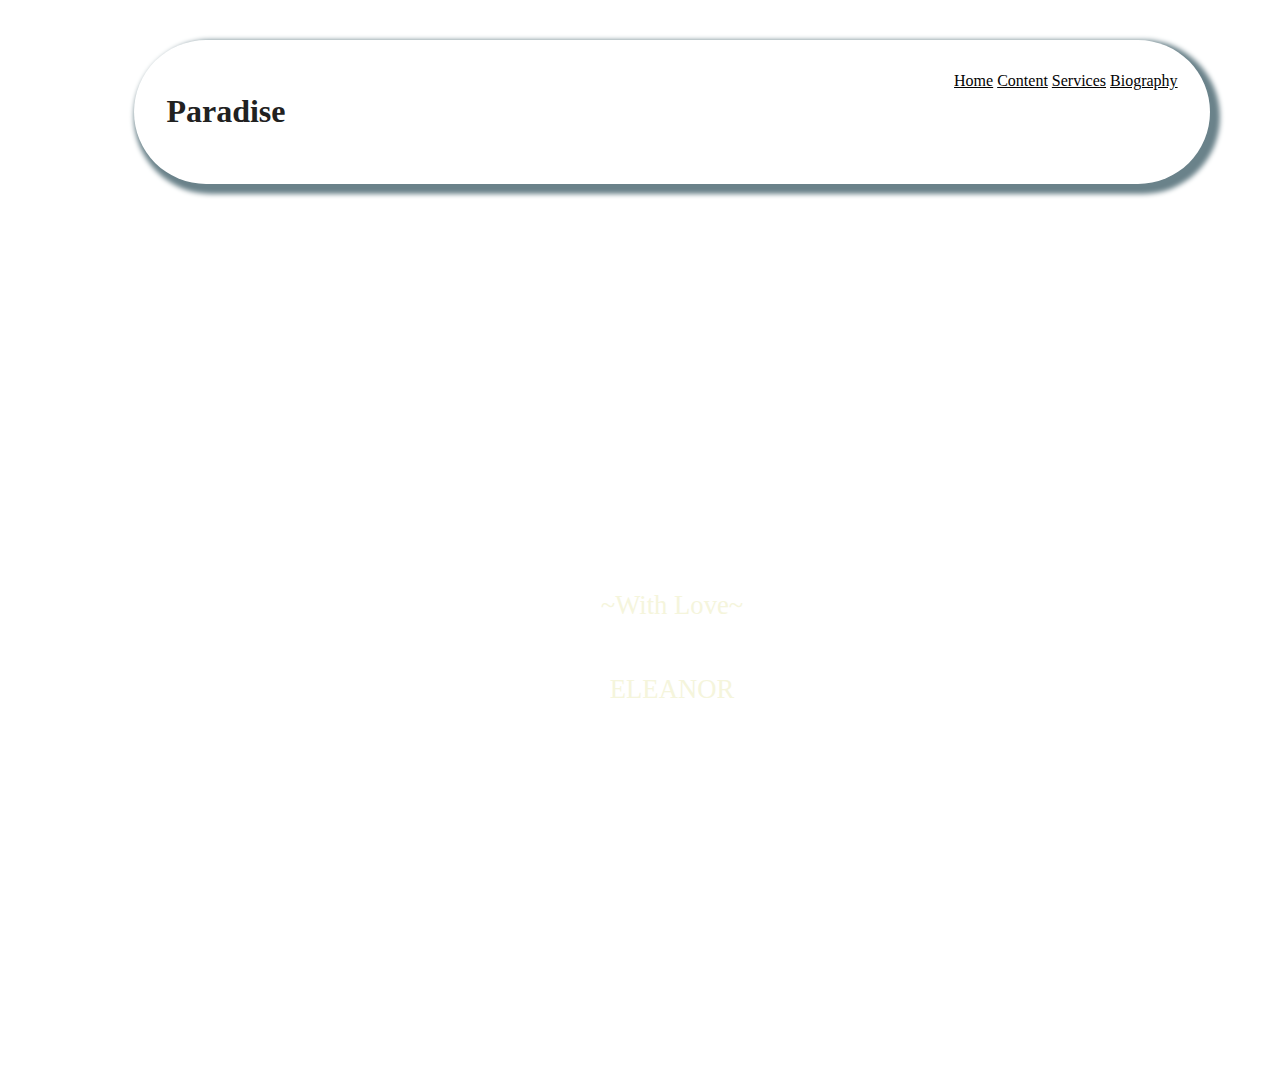
<file: index.html>
<!DOCTYPE html>
<html lang="en">
<head>
    <meta charset="UTF-8">
    <meta name="viewport" content="width=device-width, initial-scale=1.0">
    <title>Paradise</title>
    <link rel="preconnect" href="https://fonts.googleapis.com">
<link rel="preconnect" href="https://fonts.gstatic.com" crossorigin>
<link href="https://fonts.googleapis.com/css2?family=Playwrite+IN:wght@100..400&display=swap" rel="stylesheet">
    <link rel="stylesheet" href="Style.css">
   
    
</head>
<body>
    <header >
        <nav>
                <div class="Paradise">
                    <h1>Paradise</h1>
                 </div>
                 <div class="Help">
                     <a href="index.html">Home</a>
                     <a href="content.html">Content</a>
                     <a href="services.html">Services</a>
                     <a href="Biography.html">Biography</a>
                 </div>

                 
                 
            
        </nav>

        <div class="Name">
           
            <p>
                ~With Love~
            </p>
            <p style="margin-bottom: 0%;">
                ELEANOR
            </p>


        </div>

           
    </header>
</body>
</html>
</file>
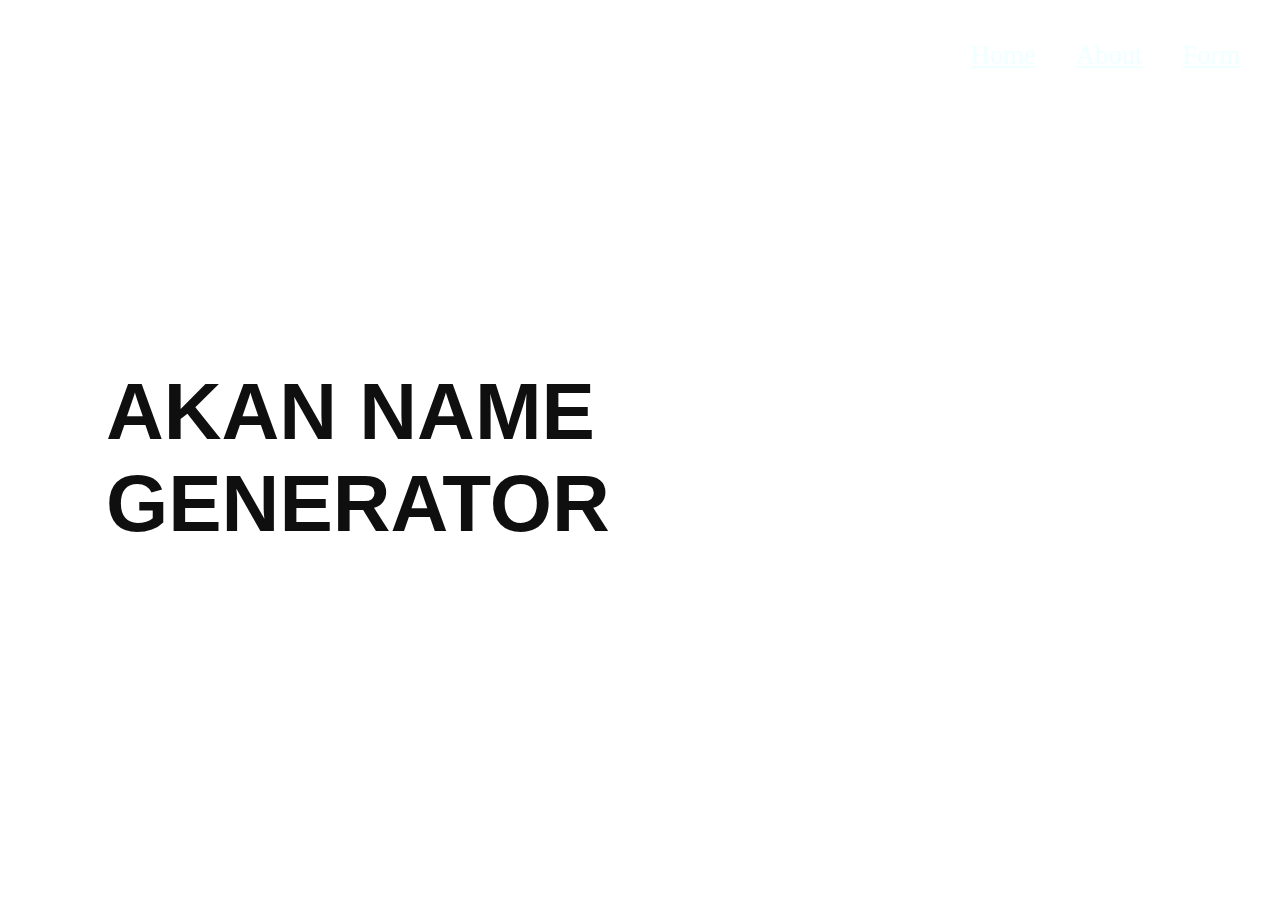
<file: .vscode/week3/Index.html>
<!DOCTYPE html>
<html lang="en">
<head>
    <meta charset="UTF-8">
    <meta name="viewport" content="width=device-width, initial-scale=1.0">
    <title>Main</title>
    <link rel="stylesheet" href="Form.html">
    <link rel="stylesheet" href="style.css">
</head>
<body>
    <header>
<div class="nav">
    <a href="Index.html">Home</a>
    <a href="About.html">About</a>
    <a href="Form.html">Form</a>
</div>
<div class="title">
    <h1>
        AKAN NAME GENERATOR
    </h1>

</div>


    </header>
   
</body>
</html>
</file>
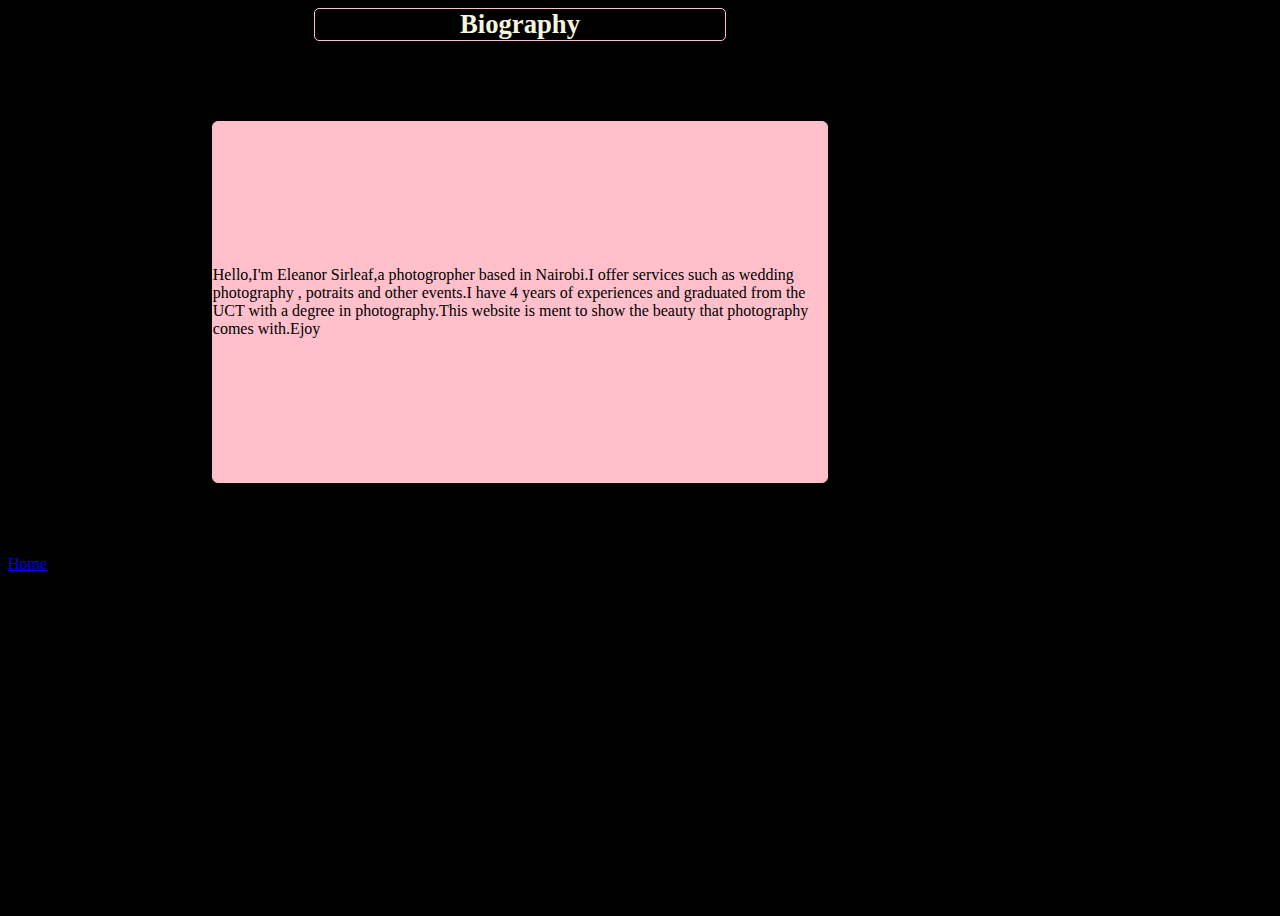
<file: Biography.html>
<!DOCTYPE html>
<html lang="en">
<head>
    <meta charset="UTF-8">
    <meta name="viewport" content="width=device-width, initial-scale=1.0">
    <title>Document</title>
    <Style>
h1{
    text-align: center;
    font-size: 20pt;
    border: 1px solid pink;
    border-radius: 5px;
    color: beige;
    width: 40%;
    margin: auto;
    margin-bottom: 5rem;
    align-items: end;
}
.Biography{
    display: flex;
    flex-direction: row;
    justify-content: space-around;
    align-items: center;
    border: 1px solid pink;
    color: black;
    background-color: pink;
    border-radius: 6px;
    width: 60%;
    margin: auto;
    height: 40vh;
}
body{
    background-color: black;
    width: 80%;
    height: 100vh;
}




    </Style>
</head>
<body>
   <main>
<h1>Biography</h1>
<section class="Biography">
 <p>
    Hello,I'm Eleanor Sirleaf,a photogropher based in Nairobi.I offer services such as wedding photography , potraits and other events.I have 4 years of experiences and graduated from the UCT with a degree in photography.This website is ment to show the beauty that photography comes with.Ejoy
 </p>

</section>
<br><br><br><br>
<a href="index.html">Home</a>
   </main> 
</body>
</html>
</file>
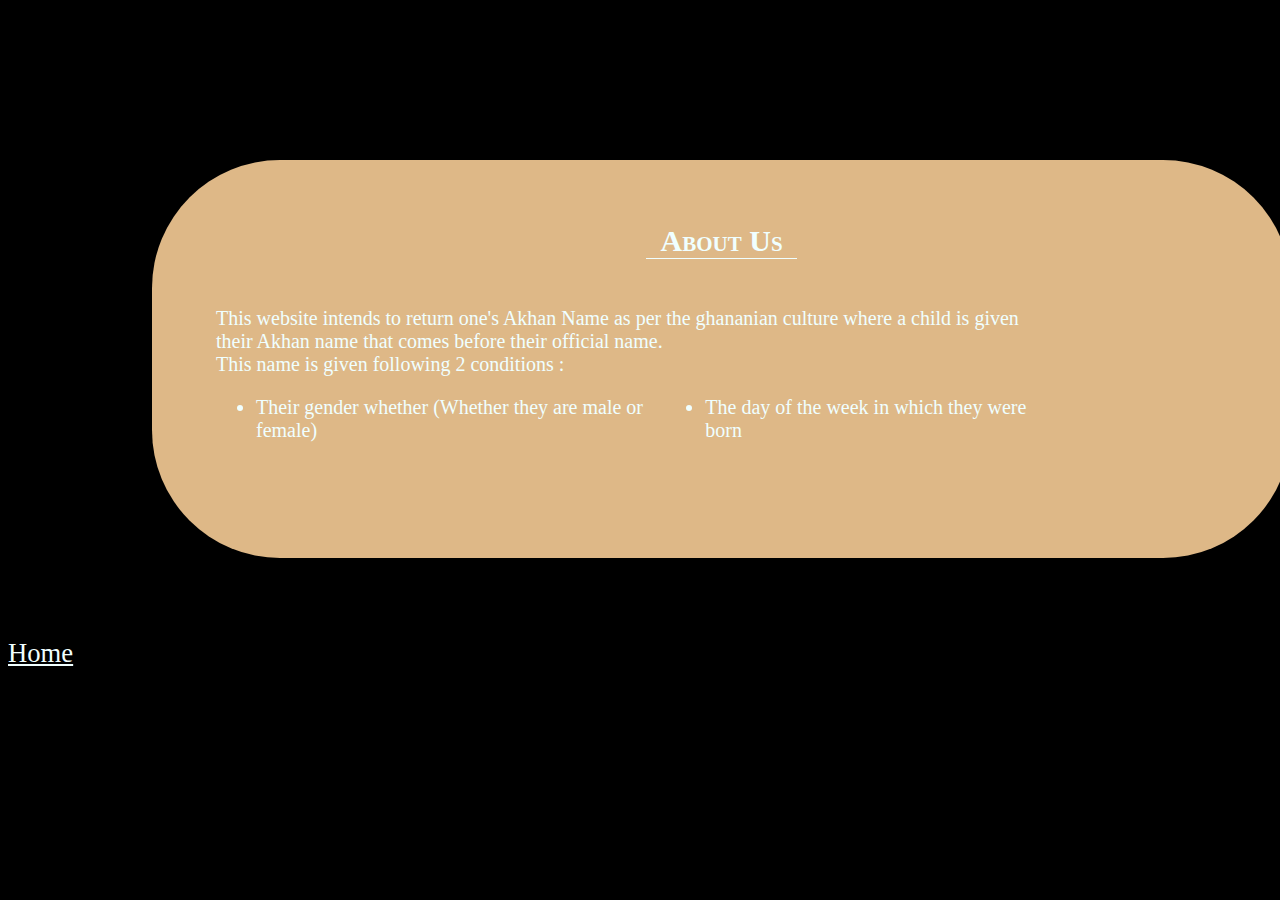
<file: .vscode/week3/About.html>
<!DOCTYPE html>
<html lang="en">
<head>
    <meta charset="UTF-8">
    <meta name="viewport" content="width=device-width, initial-scale=1.0">
    <title>About</title>
    <link rel="stylesheet" href="style2.css">
</head>
<body>
    <Main>
        <Div class="About">
            <h2>About Us</h2>
            <p>
        This website intends to return one's Akhan Name as per the ghananian culture where a child is given their Akhan name that comes before their official name. <br>This name is given following 2 conditions :
        <ul>
            <li>
                Their gender whether (Whether they are male or female)
            </li>  
                <li>
                    The day of the week in which they were born 
                </li>
          
        </ul>
            </p>
        
        </Div>

 <a href="Index.html">Home</a>


    </Main>
</body>
</html>
</file>
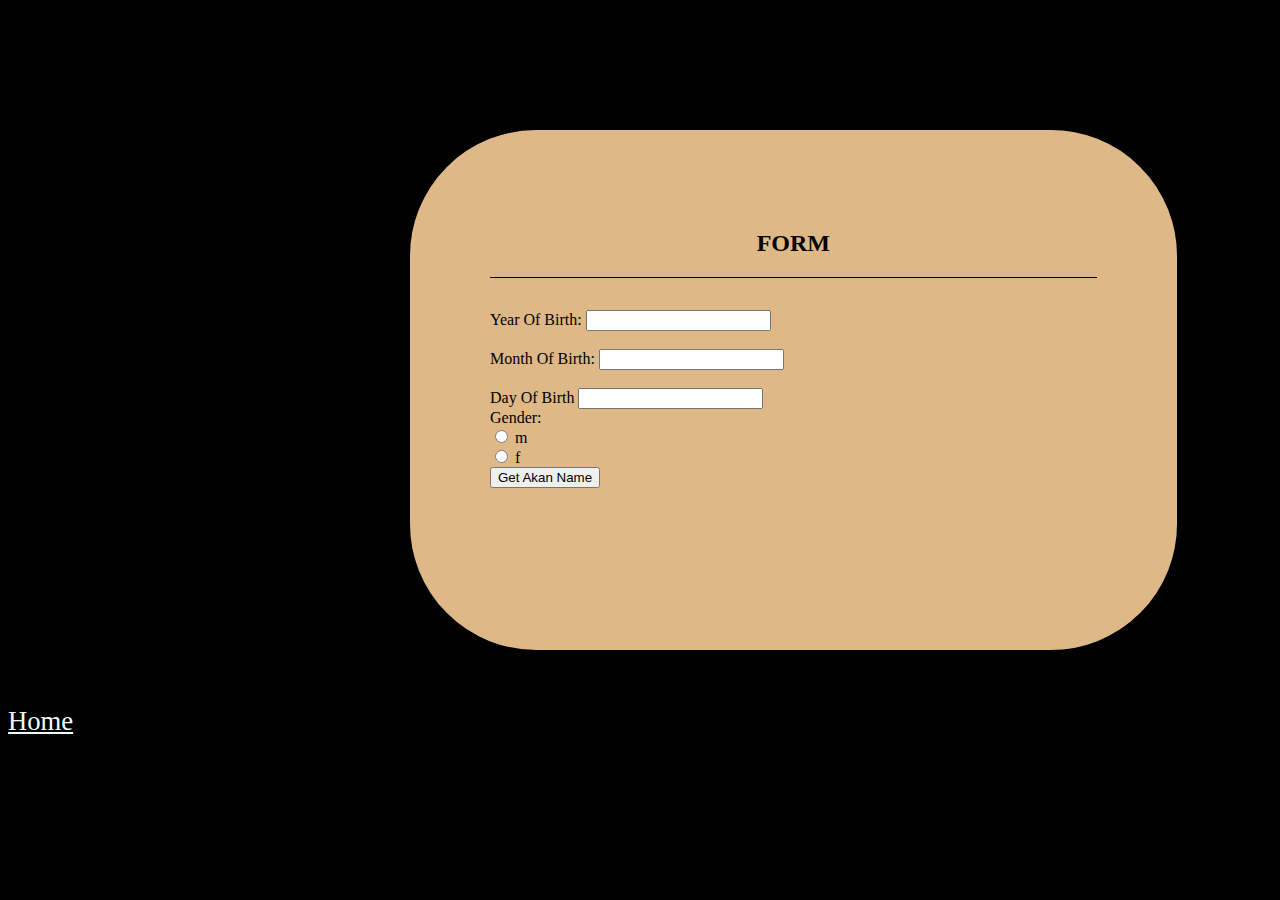
<file: .vscode/week3/Form.html>
<!DOCTYPE html>
<html lang="en">
<head>
    <meta charset="UTF-8">
    <meta name="viewport" content="width=device-width, initial-scale=1.0">
    <title><Dd>ocument</Dd></title>
    <link rel="stylesheet" href="style3.css">
</head>
<body bgcolor="black">
       
    <main>
        <div class="Form1">
            <div class="heading">
                <h2>FORM</h2>
            </div>

            <div class="form2">
                <form  id="akanForm">
                    <label for="year">Year Of Birth:</label>
                    <input type="number"  id="year" required><br><br>

                    <label for="month">Month Of Birth:</label>
                    <input type="number"  id="month" required><br><br>

                    <label for="day">Day Of Birth</label>
                    <input type="number"  id="day" required><br>

                    <label for="gender">Gender:</label><br>
                    <input type="radio"  id="m" name="gender" value="m" required>
                    <label for="m">m</label><br>
                    <input type="radio"  id="f" name="gender" value="f" required>
                    <label for="f">f</label><br>
                    <button type="submit">Get Akan Name</button>
                </form>
                
                
                <br>
               
            </div>
        </div>
        <br>
        <br>
        <br>
       
       
        <a href="Index.html">Home</a>
        
       
    
</main>

<p id="result"></p>
<script src="script.js"></script>
</body>
</html>
</file>
<file: Style.css>
header{
    background-image: url(https://uceap.universityofcalifornia.edu/sites/default/files/marketing-images/country-page-images/switzerland-page-header.jpg);
    background-repeat: no-repeat;
    width: 100%;
    height: 100vh;
    margin: auto;
    
    padding: 2rem 2rem;
    
}  





nav{
    display: flex;
    width:80%;
    justify-content: space-between;
    align-content: center;
    padding: 2rem 2rem;
    margin: auto;
    
    border-radius: 5rem;
    box-shadow:5px 5px 5px 5px hsl(195, 13%, 48%);
   


    
}
.Paradise{
    float: left;
}
.Help{
    float: right;
    
    
}

.Name{

display: flex;
flex-direction: column;
align-items: center;
justify-content: center;

}
 




a{
    color: rgb(3, 3, 3);
    
}
    
h1{
    color: rgb(33, 33, 33);
}




p{
    color: beige;
    font-size: 20pt;
}
.Name{
    position: relative;
    height: 100vh;
}
h2{
font-family: 'Playwrite+IN', sans-serif;
}
</file>
<file: .vscode/week3/style.css>
*{
        background-image: url(https://cdn.shopify.com/s/files/1/2138/0103/files/ghana-dancing-and-festival_1024x1024.jpg?v=1675273764);
    
    }
    header{
    height: 100vh;
    width: 100%;
   
    }
    .nav{
        display: flex;
        float: right;
        justify-content: space-between;
        align-items: flex-end;
        
    }
    .title{
        display: flex;
        width: 60%;
        height: 100vh;
        flex-direction: row;
        align-items: center;
        justify-content: space-around;
        margin: auto;
        
    }
    a{
        padding-left: .5rem;
        padding-top: 2rem;
        padding-right: 2rem;
        color: azure;
        font-size: 20pt;

    }
    h1{
        font-size: 60pt;
        font-family: Arial, Helvetica, sans-serif;
        color: rgb(14, 15, 14);
        font-weight: bold;
        background-position: center;
    }
</file>
<file: .vscode/week3/style2.css>
*{
    background-color: black;
}


.About{
    width: 80%;
    height: 30vh;
    
    border-radius: 8rem;
    margin-top: 10rem;
    margin-right: 5rem;
    margin-left: 9rem;
    margin-bottom: 5rem;
    padding: 4rem;
    background-color: burlywood;
    

}
h2{
    display: flex;
    flex-direction: row;
    justify-content: center;
    border-bottom: 1px solid azure;
    width: 15%;
    margin: auto;
    margin-bottom: 3rem;
    color: azure;
    font-size: 30px;
    font-variant: small-caps;
    background-color: burlywood;
}
p{
    display: flex;
    flex-direction: row;
    justify-content:  space-around;
    width: 80%;
    color: azure;
    background-color: burlywood;
    font-size: 20px;
    }
    ul{
        display: flex;
        flex-direction: row;
        justify-content: space-around;
        width: 80%;
        color: azure;
        background-color: burlywood;
        
    }
    li{
        background-color: burlywood;
        font-size: 20px;
    }
    a{
        font-size: 20pt;
        color: azure;
       
    }
</file>
<file: .vscode/week3/style3.css>
*

main{
    width: 60%;
    height: 80%;
    
}
.Form1{
    border: 2px solid black;
    width: 80%;
    height: 40vh;
    border-radius: 8rem;
    padding: 5rem;
    margin-top: 8rem;
    margin-right: 4rem;
    margin-left: 25rem;
    background-color: burlywood;
 
    
    
}
.heading{
    display: flex;
    align-items: center;
    justify-content: space-around;
    border-bottom: 1px solid black;
    margin-bottom: 2rem;
    padding-bottom: 0%;
    
}
a{
    font-size: 20pt;
    color: azure;
}
</file>
